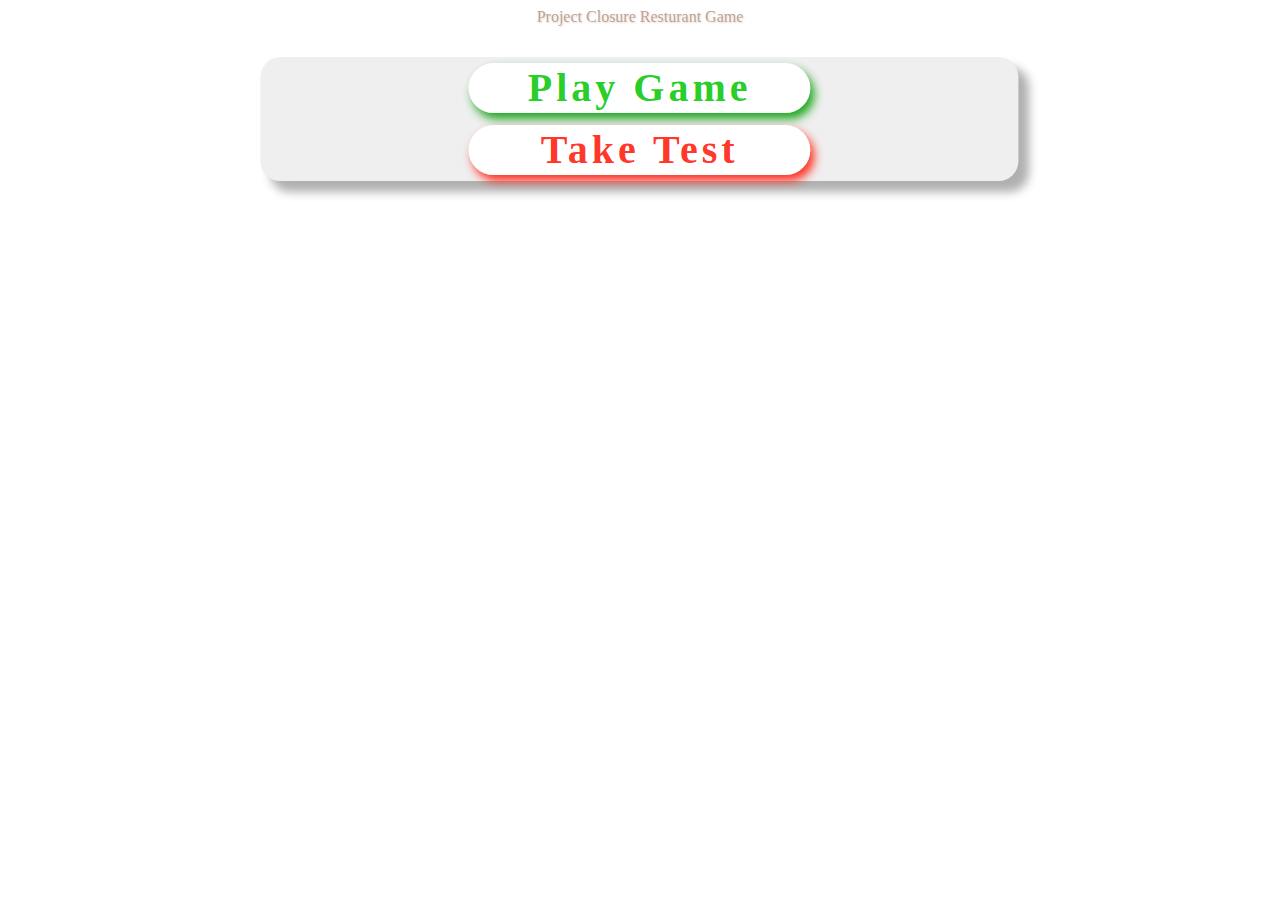
<file: index.html>
<!DOCTYPE html>
<html>
  <head>
    <link rel="stylesheet" href="css/styles.css">
    <title>Project Closure Game</title>
  </head>
  <body>
    <div class="main-container">
      <div class="title-container">
        <div class="game-title">Project Closure Resturant Game</div>
      </div>
      <div for="button-container" class="container">
        <div>
          <button class="btn-green">Play Game</button>
        </div>
        <div>
          <button class="btn-red">Take Test</button>
        </div>
    </div>
    <script src="/main.js"></script>
  </body>
</html>
</file>
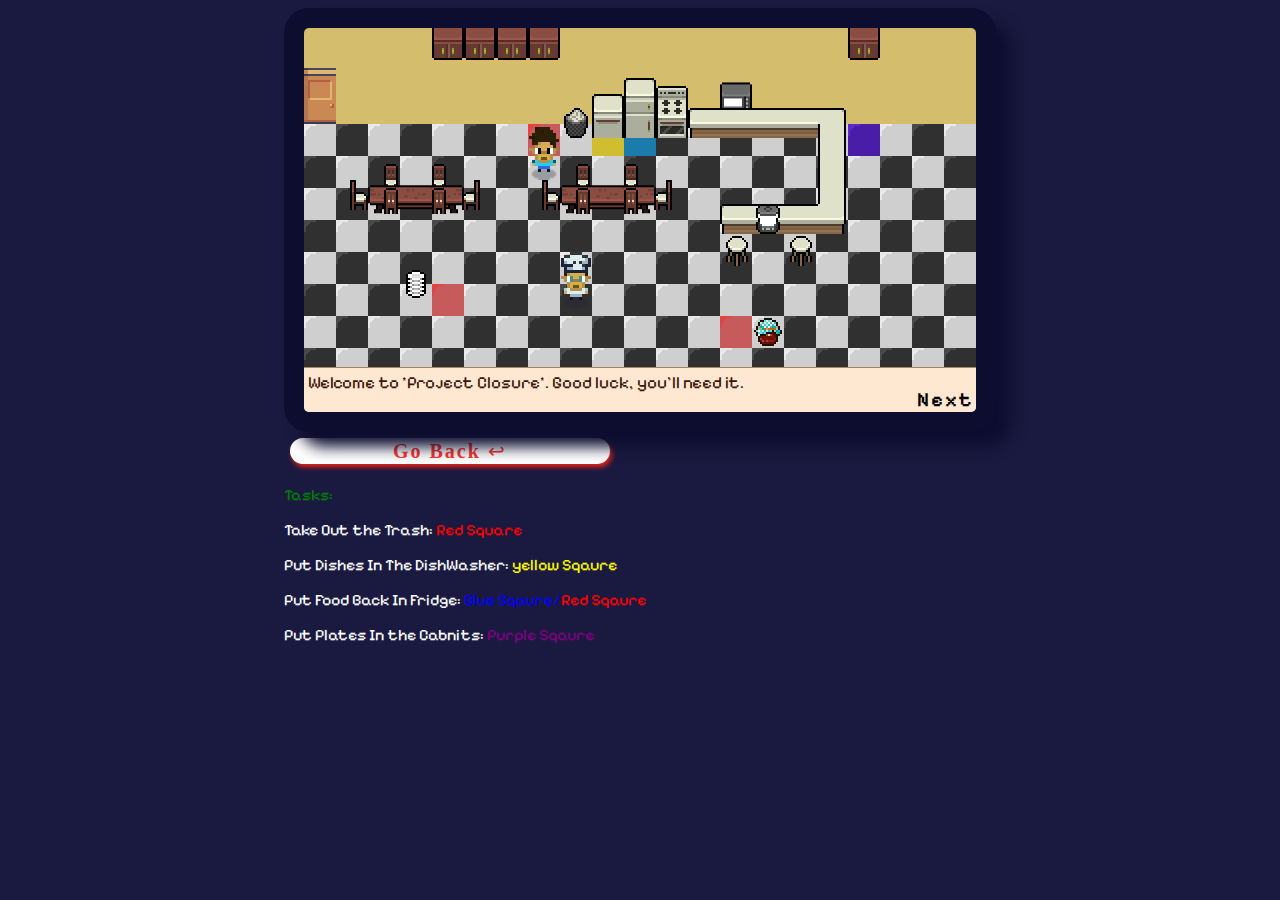
<file: teams/team-one.html>
<!DOCTYPE html>
<html>
  <head>
    <style>
      @import url('https://fonts.googleapis.com/css2?family=Pixelify+Sans:wght@418&display=swap');
    </style>    
    <link rel="stylesheet" href="/css/team-one.css">
    <link rel="stylesheet" href="/css/TextMessage.css">
    <title>Team-One</title>
  </head>
  <body>
    <div class="container">
      <div class="canvas">  
        <canvas id="game" width="672", height="384"></canvas>
      </div>
      <div class="btn-container">
        <button class="go-back">Go Back <span>&#8617;</span></button>
      </div>
      <div class="btn-container">
        <p class="green">Tasks:</p>
        <p class="whitee">Take Out the Trash:  <span class="Notcomplete">Red Square</span></p>
        <p class="whitee">Put Dishes In The DishWasher:  <span class="Notcomplete1">yellow Sqaure</span></p>
        <p class="whitee">Put Food Back In Fridge:  <span class="Notcomplete2">Blue Sqaure/</span><span class="Notcomplete">Red Sqaure</span></p>
        <p class="whitee">Put Plates In the Cabnits:  <span class="Notcomplete3">Purple Sqaure</span></p>
      </div>
    </div>
    <script  src="/teams-js/utils.js"></script>
    <script  src="/teams-js/DirectionInput.js"></script>
    <script  src="/teams-js/GameObjects.js"></script>
    <script  src="/teams-js/Sprite.js"></script>
    <script  src="/teams-js/Player.js"></script>
    <script  src="/teams-js/MainMap.js"></script>
    <script  src="/teams-js/TextMessage.js"></script>
    <script  src="/teams-js/KeyPressListener.js"></script>
    <script  src="/teams-js/OverWorldEvent.js"></script>
    <script  src="/teams-js/team-one.js"></script>
  </body>
</html>
</file>
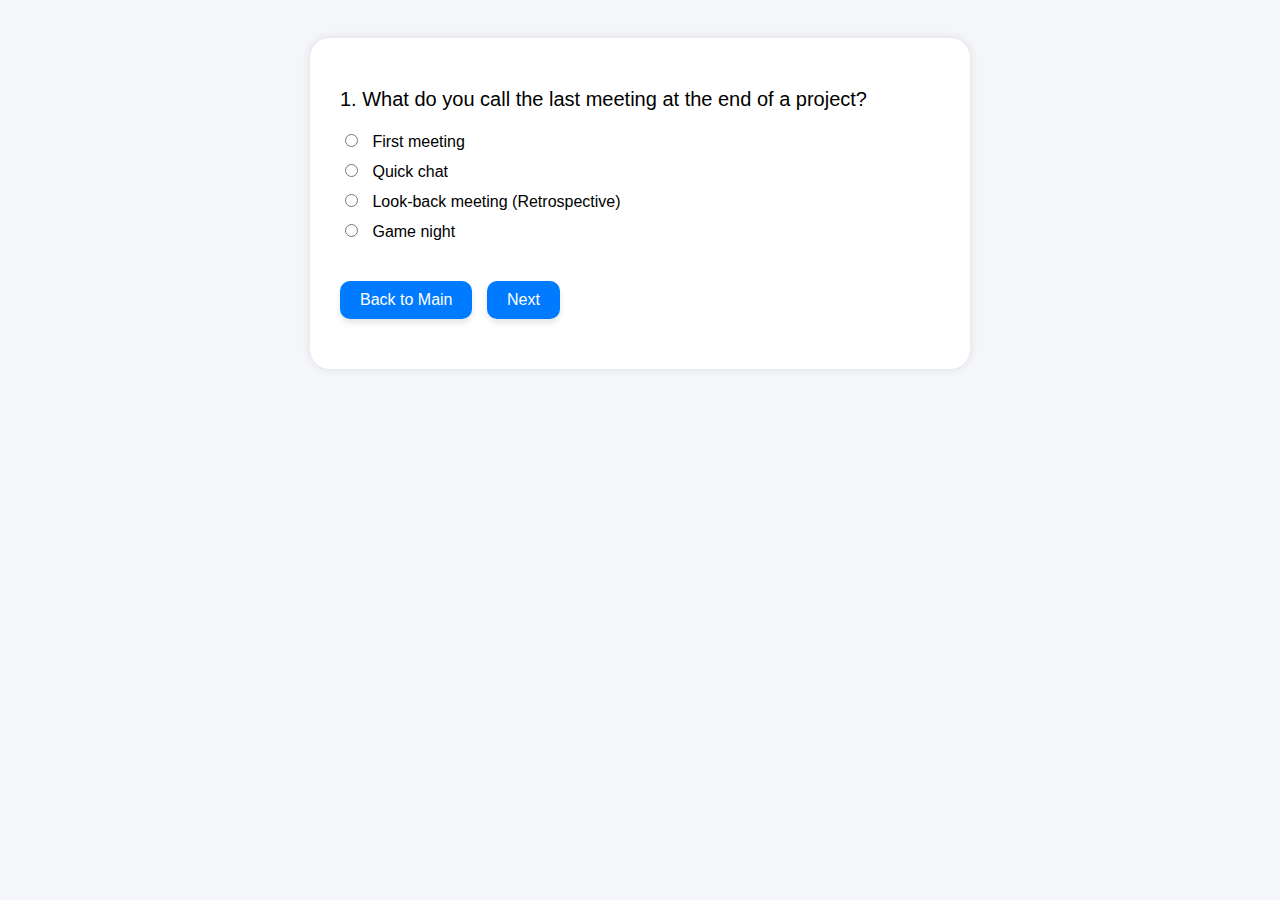
<file: teams/test.html>
<!DOCTYPE html>
<html lang="en">
<head>
  <meta charset="UTF-8">
  <meta name="viewport" content="width=device-width, initial-scale=1.0">
  <title>Project Closure Quiz</title>
  <style>
    body {
      font-family: Arial, sans-serif;
      background-color: #f4f6f9;
      display: flex;
      flex-direction: column;
      align-items: center;
      padding: 30px;
    }

    .quiz-container {
      background-color: #fff;
      padding: 30px;
      border-radius: 20px;
      box-shadow: 0 0 10px rgba(0, 0, 0, 0.1);
      width: 90%;
      max-width: 600px;
      user-select: none;
    }

    .question {
      font-size: 20px;
      margin-bottom: 20px;
    }

    label {
      display: block;
      margin-bottom: 10px;
      font-size: 16px;
      cursor: pointer;
    }

    input[type="radio"] {
      margin-right: 10px;
    }

    button {
      background-color: #007bff;
      color: #fff;
      border: none;
      padding: 10px 20px;
      border-radius: 10px;
      box-shadow: 0 4px 6px rgba(0, 0, 0, 0.1);
      cursor: pointer;
      font-size: 16px;
      margin-top: 20px;
      margin-right: 10px;
      transition: background-color 0.3s ease;
    }

    button:hover {
      background-color: #0056b3;
    }

    #result {
      font-size: 22px;
      margin-top: 20px;
      font-weight: bold;
    }

    .nav-buttons {
      margin-top: 20px;
    }
  </style>
</head>
<body>
  <div class="quiz-container">
    <div id="quiz"></div>
    <div class="nav-buttons">
      <button onclick="history.back()">Back to Main</button>
      <button id="back-btn">Previous</button>
      <button id="next-btn">Next</button>
      <button id="finish-btn" style="display:none">Finish</button>
    </div>
    <div id="result"></div>
  </div>

  <script>
    const questions = [
      { text: "What do you call the last meeting at the end of a project?", options: ["First meeting", "Quick chat", "Look-back meeting (Retrospective)", "Game night"], answer: 2 },
      { text: "What paper says the project is done and everything is finished?", options: ["To-do list", "Group chat", "Project Finish Report", "Budget Plan"], answer: 2 },
      { text: "Who says the project is finished and gives final approval?", options: ["Team helper", "School janitor", "Client or boss", "Classmate"], answer: 2 },
      { text: "When does the closing part of a project start?", options: ["At the beginning", "When the plan is written", "After the work is all done", "During the team meeting"], answer: 2 },
      { text: "Why is it important to share what we learned at the end?", options: ["So others don’t make the same mistakes", "To fill up time", "To tell jokes", "To restart the project"], answer: 0 },
      { text: "When are project files and documents saved or organized?", options: ["At the start", "In the middle", "At the end", "During testing"], answer: 2 },
      { text: "What does a 'Lessons Learned' document help with?", options: ["Tells jokes", "Talks about who joined late", "Shares what went right or wrong", "Says who was late"], answer: 2 },
      { text: "Which of these is NOT part of ending a project?", options: ["Letting people go to new work", "Checking final work", "Writing the first plan", "Doing a review"], answer: 2 },
      { text: "Why should the team meet after the project is over?", options: ["To talk about what went well and what didn’t", "To take selfies", "To find mistakes in the plan", "To start a new project"], answer: 0 },
      { text: "What happens to money left at the end of a project?", options: ["It’s used for snacks", "It’s deleted", "It goes back or is saved", "It’s given to the last person"], answer: 2 },
      { text: "Who usually leads the final team meeting?", options: ["The teacher", "A helper", "The Project Leader", "The quietest person"], answer: 2 },
      { text: "Why is the last report helpful?", options: ["It reminds us of the good and bad", "It’s funny", "It’s a school rule", "It helps us sleep"], answer: 0 },
      { text: "What might happen if a project isn’t closed the right way?", options: ["You get extra time", "Everyone gets pizza", "Mistakes can happen again in the future", "Nothing at all"], answer: 2 },
      { text: "Which of these proves the work was really finished?", options: ["A smile", "A thank you note", "A signed approval", "A handshake"], answer: 2 },
      { text: "How can you tell if a project was successful?", options: ["Everyone was happy", "You stayed on budget and finished on time", "You had fun", "The class liked it"], answer: 1 },
      { text: "In group work like Agile, what meeting do you do after the project ends?", options: ["Party meeting", "Quick fix", "Review (Retrospective)", "Fixing errors"], answer: 2 },
      { text: "How can a team save what they learned?", options: ["Don’t save anything", "Make a shared folder or document", "Just tell each other", "Keep it secret"], answer: 1 },
      { text: "When should you ask the client or teacher for feedback?", options: ["At the start", "After they approve everything", "After you turn in your plan", "In the middle"], answer: 1 }
    ];

    let current = 0;
    let score = 0;

    const quizContainer = document.getElementById("quiz");
    const nextBtn = document.getElementById("next-btn");
    const backBtn = document.getElementById("back-btn");
    const finishBtn = document.getElementById("finish-btn");
    const result = document.getElementById("result");

    function showQuestion(index) {
      const q = questions[index];
      quizContainer.innerHTML = `<p class="question">${index + 1}. ${q.text}</p>` +
        q.options.map((opt, i) => `
          <label><input type="radio" name="answer" value="${i}"> ${opt}</label>
        `).join("");
      backBtn.style.display = index > 0 ? "inline-block" : "none";
    }

    function getSelected() {
      const selected = document.querySelector('input[name="answer"]:checked');
      return selected ? parseInt(selected.value) : null;
    }

    nextBtn.addEventListener("click", () => {
      const selected = getSelected();
      if (selected === null) return alert("Please select an answer before continuing.");
      if (selected === questions[current].answer) score++;
      current++;
      if (current < questions.length - 1) {
        showQuestion(current);
      } else {
        showQuestion(current);
        nextBtn.style.display = "none";
        finishBtn.style.display = "inline-block";
      }
    });

    backBtn.addEventListener("click", () => {
      if (current > 0) {
        current--;
        showQuestion(current);
      }
    });

    finishBtn.addEventListener("click", () => {
      const selected = getSelected();
      if (selected === null) return alert("Please select an answer before finishing.");
      if (selected === questions[current].answer) score++;
      quizContainer.innerHTML = "";
      finishBtn.style.display = "none";
      result.innerHTML = `You scored ${score}/${questions.length} (${Math.round((score / questions.length) * 100)}%)`;
    });

    showQuestion(current);
  </script>
</body>
</html>
</file>
<file: css/styles.css>
button{
margin: 0.8%;
border-radius: 15px;
font-family: cursive;
font-weight: 550;
font-size: 20px;
word-wrap: normal;
cursor: pointer;
border:none;
white-space: nowrap;
letter-spacing: 2px;
}
.btn-red{
  box-shadow: 2px 3px 5px rgba(255, 36, 20, 0.932);
  width: 45%;
  background-color: white;
  color: rgba(255, 36, 20, 0.932);
  transition: background-color, width, color, box-shadow, 0.5s;
}
.btn-red:hover{
  width:50%;
  background-color: rgba(255, 36, 20, 0.932);
  color: white;
  box-shadow: 5px 6px 5px rgba(203, 23, 10, 0.932);
}
.btn-red:active{
  opacity: 0.7;
}
.btn-blue{
  box-shadow: 2px 3px 5px rgba(35, 0, 210, 0.932);
  width: 45%;
  background-color: white;
  color: rgba(35, 0, 210, 0.932);
  transition: background-color, color, box-shadow, 0.5s;
}
.btn-blue:hover{
  width:50%;
  background-color: rgba(35, 0, 210, 0.932);
  color: white;
  box-shadow: 5px 6px 5px rgba(28, 1, 161, 0.932);
}
.btn-blue:active{
  opacity: 0.7;
}
.btn-yellow{
  box-shadow: 2px 3px 5px rgba(240, 255, 33, 0.932);
  width: 45%;
  background-color: white;
  color: rgba(240, 255, 33, 0.932);
  transition: background-color, color, box-shadow, 0.5s;
}
.btn-yellow:hover{
  width:50%;
  background-color: rgba(255, 251, 40, 0.932);
  color: white;
  box-shadow: 5px 6px 5px rgba(195, 192, 9, 0.932);
}
.btn-yellow:active{
  opacity: 0.7;
}
.btn-green{
  box-shadow: 2px 3px 5px rgba(16, 162, 16, 0.932);
  width: 45%;
  background-color: white;
  color: rgba(19, 201, 19, 0.932);
  transition: background-color, color, box-shadow, 0.5s;
}
.btn-green:hover{
  width:50%;
  background-color: rgba(19, 201, 19, 0.932);
  color: white;
  box-shadow: 5px 6px 5px rgba(16, 162, 16, 0.932);
}
.btn-green:active{
  opacity: 0.7;
}
.container{
  display: flex;
  flex-direction: column;
  text-align: center;
  margin: auto;
  transform: translateY(100%) scale(2);
  width: 30%;
  border-radius: 10px;
  background-color: rgb(239, 239, 239);
  box-shadow: 5px 5px 5px rgba(158, 158, 158, 0.815);
}
.title-container{
  text-shadow: 1px 1px 2px rgba(234, 210, 198, 0.932);
  color:rgba(181, 157, 145, 0.932);
  font-weight: 500;
  font-family: cursive;
  text-align: center;
}
.main-container{
  display: flex;
  flex-direction: column;
}
*{
  user-select: none;
}
</file>
<file: css/team-one.css>
*{
  image-rendering: pixelated;
  user-select: none;
}
:root{
  --border-color: #291D4D;
  --dialog-background: #FFF384;

  --menu-background: #FFE8D2;
  --menu-border-color: #A48465;
  --menu-font-color: #3A160D;
  --menu-selected-background: #7fc2ff;

}
.green{
  color: green
}
.whitee{
  color:white
}
.Notcomplete{
  color: red
}
.Notcomplete1{
  color: yellow
}
.Notcomplete2{
  color: blue
}
.Notcomplete3{
  color: purple
}
body, .canvas, #msgInstr { 
  font-family: 'Pixelify Sans', sans-serif;
}
.canvas{
  box-shadow: 15px 15px 15px hsl(240, 56%, 12%);
  background-color: hsl(240, 56%, 12%);
  border-radius: 25px;
  position: relative; /* Ensures child elements are positioned relative to this */
  display: flex;
  justify-content: center;
  align-items: center;
  overflow: hidden;
  border: 20px solid hsl(240, 56%, 12%);
}
body{
  display: flex;
  justify-content: center;
  background-color: rgb(26, 26, 64);
}


button{
  margin: 0.8%;
  border-radius: 15px;
  font-family: cursive;
  font-weight: 550;
  font-size: 20px;
  word-wrap: normal;
  cursor: pointer;
  border:none;
  white-space: nowrap;
  letter-spacing: 2px;
  }

  .go-back{
    box-shadow: 2px 3px 5px rgba(255, 36, 20, 0.932);
    width: 45%;
    background-color: white;
    color: rgba(255, 36, 20, 0.932);
    transition: background-color, width, color, box-shadow, 0.5s;
  }
  .go-back:hover{
    width:50%;
    background-color: rgba(255, 36, 20, 0.932);
    color: white;
    box-shadow: 5px 6px 5px rgba(203, 23, 10, 0.932);
  }
  .go-back:active{
    opacity: 0.7;
  }
</file>
<file: css/TextMessage.css>
.TextMessage {
  position: absolute;
  left: 0;
  right: 0;
  bottom: 0;
  height: 36px;
  font-size: 12px;
  padding: 4px;
  background: var(--menu-background);
  border-top: 1px solid var(--menu-border-color);
  color: var(--menu-font-color)
}
.TextMessage_p{
  margin: 0;
  font-size: 17px;
}
.TextMessage_button{
  margin: 0;
  font-size: 20px;
  padding:0;
  background:none;
  border: 0;
  font-family: 'Pixelify Sans', sans-serif;
  cursor: pointer;
  position: absolute;
  right: 2px;
  bottom: 0
}
</file>
